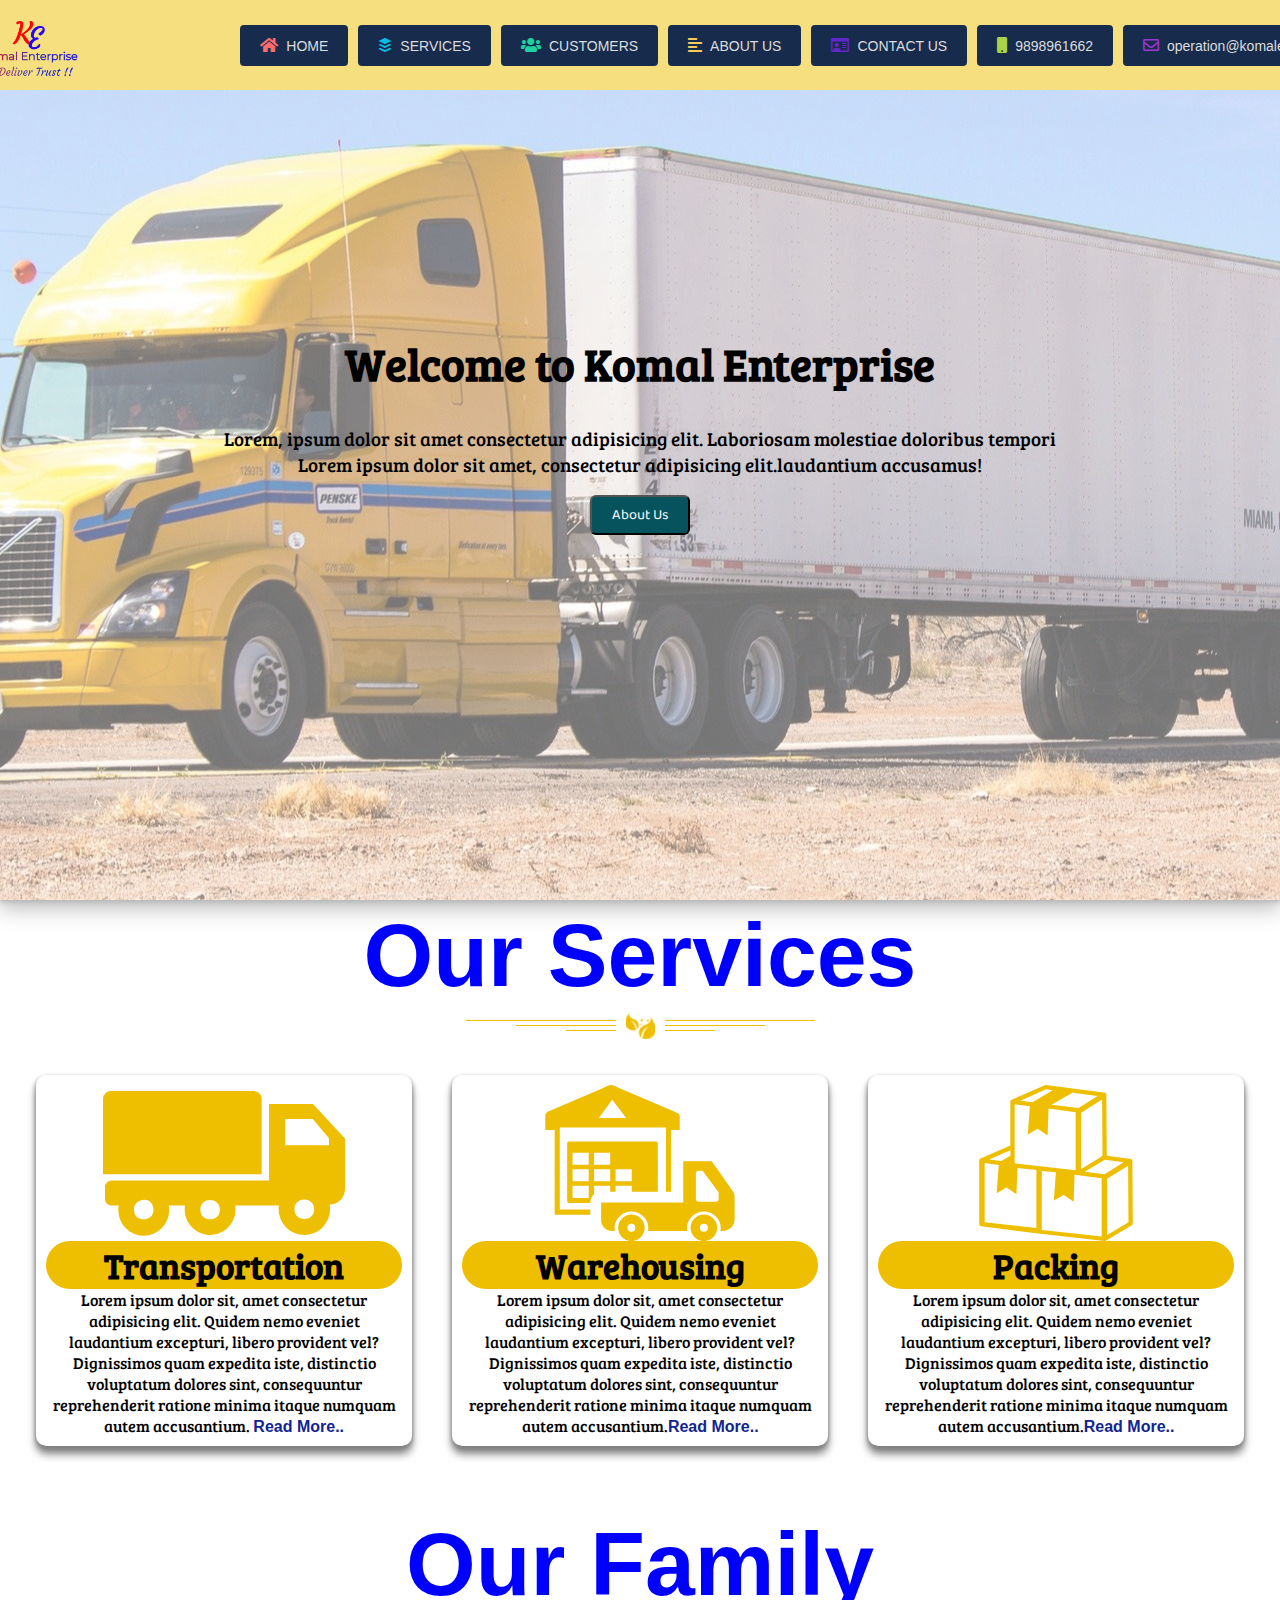
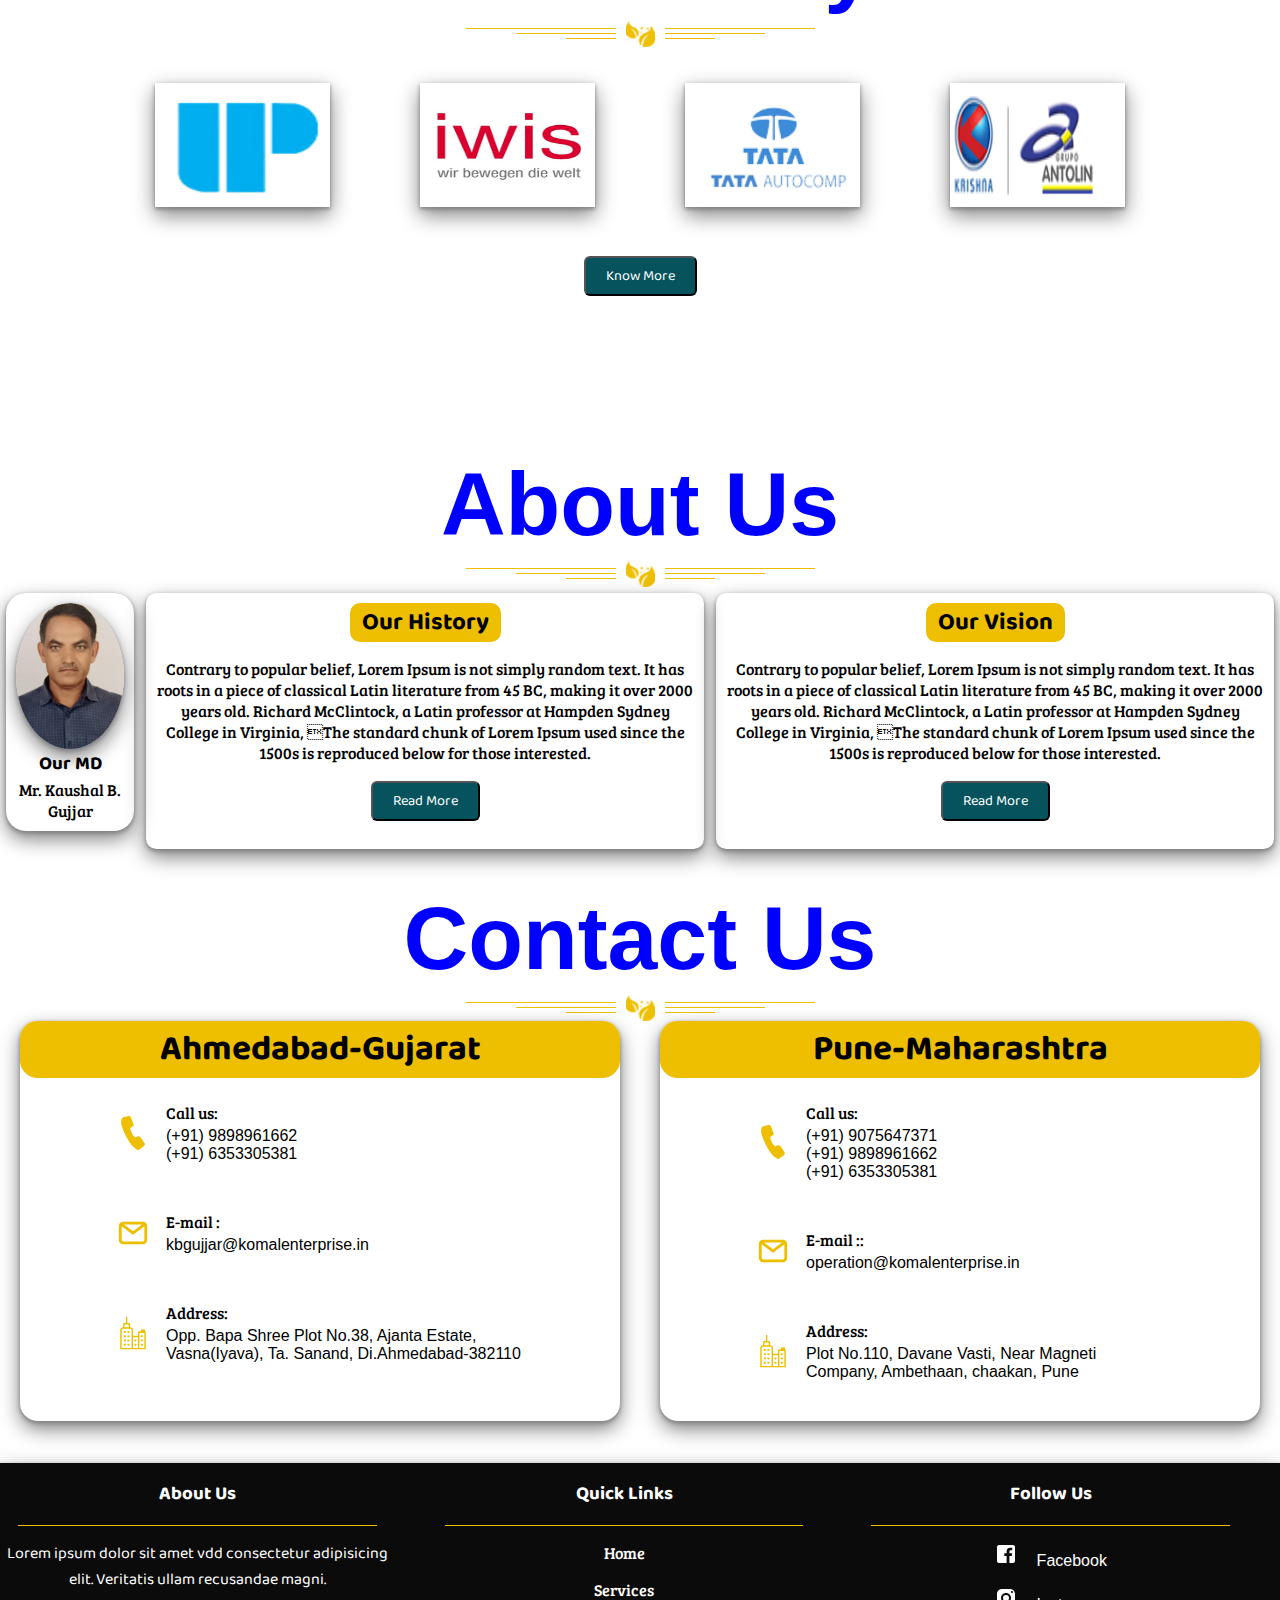
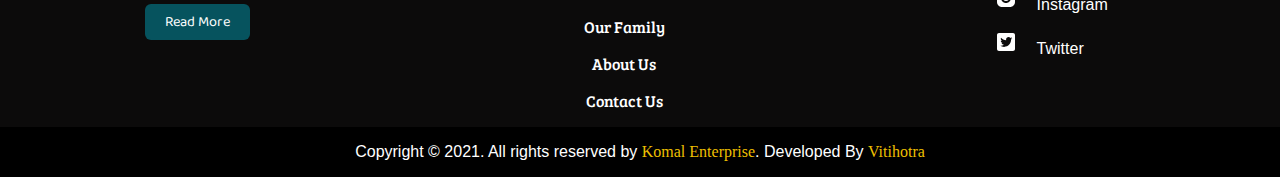
<file: index.html>
<!DOCTYPE html>
<html lang="en">
<head>
    <meta charset="UTF-8">
    <meta http-equiv="X-UA-Compatible" content="IE=edge">
    <meta name="viewport" content="width=device-width, initial-scale=1.0">
    <link rel="stylesheet" href="./css/style.css">
    <link rel="stylesheet" href="./css/main.css">
    <link rel="stylesheet" media="screen and (max-width:930px)" href="./css/phone.css">
    <link rel="stylesheet" media="screen and (max-width:720px)" href="./css/phone2.css">
    <link rel="stylesheet" media="screen and (max-width:480px)" href="./css/phone2.css">
    <link rel="stylesheet" media="screen and (max-width:320px)" href="./css/phone2.css">
    <script src="https://cdnjs.cloudflare.com/ajax/libs/jquery/3.6.0/jquery.min.js"></script>
    <link rel="stylesheet" href="https://cdnjs.cloudflare.com/ajax/libs/font-awesome/5.15.4/css/all.min.css">
    <title>Komal Enterprise | Welocome</title>
    <script>
        $(function(){
            $('#header').load('./pages/header.html');
            $('#footer').load('/pages/footer.html');
        });  
    </script>
</head>
<body>
    <div id="header">
    </div>
    <section id="home">
        
            <h1 class="t-primary">Welcome to Komal Enterprise</h1>
            <p>Lorem, ipsum dolor sit amet consectetur adipisicing elit. Laboriosam molestiae doloribus tempori</p>
            <p>Lorem ipsum dolor sit amet, consectetur adipisicing elit.laudantium accusamus!</p>
            <a href="aboutus.html"><button class="btn">About Us</button></a>
  
    </section>
    <section id="services-container">
        <div class="t-primary center">
            <h1>Our Services</h1>
        </div>
        <div id="services">
            <div class="box">
                <img src="./img/icons/svgs/regular/logistic-truck.svg" alt="">
                <h2 class="t-secondary center">Transportation</h2>
                <p class="center">Lorem ipsum dolor sit, amet consectetur adipisicing elit. Quidem nemo eveniet
                    laudantium excepturi, libero provident vel? Dignissimos quam expedita iste, distinctio voluptatum
                    dolores sint, consequuntur reprehenderit ratione minima itaque numquam autem accusantium. <a href="/services.html" class="t-link">Read More..</a></p>
            </div>
            <div class="box">
                <img src="./img/icons/svgs/regular/warehousing.svg" alt="">
                <h2 class="t-secondary center">Warehousing</h2>
                <p class="center">Lorem ipsum dolor sit, amet consectetur adipisicing elit. Quidem nemo eveniet
                    laudantium excepturi, libero provident vel? Dignissimos quam expedita iste, distinctio voluptatum
                    dolores sint, consequuntur reprehenderit ratione minima itaque numquam autem accusantium.<a href="/services.html" class="t-link">Read More..</a></p>
            </div>
            <div class="box">
                <img src="./img/icons/svgs/regular/boxes.svg" alt="">
                <h2 class="t-secondary center">Packing</h2>
                <p class="center">Lorem ipsum dolor sit, amet consectetur adipisicing elit. Quidem nemo eveniet
                    laudantium excepturi, libero provident vel? Dignissimos quam expedita iste, distinctio voluptatum
                    dolores sint, consequuntur reprehenderit ratione minima itaque numquam autem accusantium.<a href="/services.html" class="t-link">Read More..</a></p>
            </div>
        </div>
    </section>
    <section id="client-section">
        <div class="t-primary center">
            <h1>Our Family</h1>
        </div>
        <div id="clients">
            <div class="client-item">
                <img src="./img/logo/unitex_1.png" alt="Our Client">
            </div>
            <div class="client-item">
                <img src="./img/logo/iwis.png" alt="Our Client">
            </div>
            <div class="client-item">
                <img src="./img/logo/tata_autocom-1.png" alt="Our Client">
            </div>
            <div class="client-item">
                <img src="./img/logo/krishna_group.gif" alt="Our Client">
            </div>
        </div>
        <div id="clients">
            <a href="./customer.html"> <button class="btn">Know More</button></a>
        </div>
    </section>
    <section id="about-us">
        <div class="t-primary center">
            <h1>About Us</h1>
        </div>
        <div class="aboutus-container center">
            <div id="md-img">
                <img src="./img/others/MD.jpeg" alt="">
                <h3>Our MD</h3>
                <p>Mr. Kaushal B. Gujjar</p>
            </div>
            <div id="about-info" class="center">
                <h2>Our History</h2>
                <p>Contrary to popular belief, Lorem Ipsum is not simply random text. It has roots in a
                    piece of
                    classical Latin literature from 45 BC, making it over 2000 years old. Richard
                    McClintock, a
                    Latin professor at Hampden Sydney College in Virginia, The standard chunk of Lorem
                    Ipsum used
                    since the 1500s is reproduced below for those interested.</p>
                <a href="aboutus.html"><button class="btn btn-secondary">Read More</button></a>
            </div>
            <div id="about-info" class="center">
                <h2>Our Vision</h2>
                <p>Contrary to popular belief, Lorem Ipsum is not simply random text. It has roots in a
                    piece of
                    classical Latin literature from 45 BC, making it over 2000 years old. Richard
                    McClintock, a
                    Latin professor at Hampden Sydney College in Virginia, The standard chunk of Lorem
                    Ipsum used
                    since the 1500s is reproduced below for those interested.</p>
                <a href="aboutus.html"><button class="btn btn-secondary">Read More</button></a>
            </div>
        </div>
    </section>
    <section id="contact-us">
        <div class="t-primary center">
            <h1>Contact Us</h1>
        </div>
        <div class="contact-info-flex">

            <div class="contact-info-wrapper">
                <h1 class="t-secondary center">Ahmedabad-Gujarat</h1>
                <div class="contact-info">
                    <div>
                        <div>
                            <img src="./img/icons/svgs/regular/ui-call.svg" alt="">
                            <div>
                                <span>Call us:</span>
                                <span>(+91) 9898961662</span>
                                <span>(+91) 6353305381</span>
                            </div>
                        </div>
                        <div>
                            <img src="./img/icons/svgs/regular/email (1).svg" alt="">
                            <div>
                                <span>E-mail :</span>
                                <span>kbgujjar@komalenterprise.in</span>
                            </div>
                        </div>
                        <div>
                            <img src="./img/icons/svgs/regular/office.svg" alt="">
                            <div>
                                <span>Address:</span>
                                <span>Opp. Bapa Shree Plot No.38, Ajanta Estate, Vasna(Iyava), Ta. Sanand, Di.Ahmedabad-382110</span>
                            </div>
                        </div>
                        <!-- <div>
                            <img src="./img/icons/svgs/regular/clock (2).svg" alt="">
                            <div>
                                <span>Working Hours:</span>
                                <span>Mon - Sat (8.00am - 12.00am)</span>
                            </div>
                        </div> -->
                    </div>
                </div>
            </div>
            <div class="contact-info-wrapper">
                <h1 class="t-secondary center">Pune-Maharashtra</h1>
                <div class="contact-info">
                    <div>
                        <div>
                            <img src="./img/icons/svgs/regular/ui-call.svg" alt="">
                            <div>
                                <span>Call us:</span>
                                <span>(+91) 9075647371</span>
                                <span>(+91) 9898961662</span>
                                <span>(+91) 6353305381</span>
                            </div>
                        </div>
                        <div>
                            <img src="./img/icons/svgs/regular/email (1).svg" alt="">
                            <div>
                                <span>E-mail ::</span>
                                <span>operation@komalenterprise.in</span>
                            </div>
                        </div>
                        <div>
                            <img src="./img/icons/svgs/regular/office.svg" alt="">
                            <div>
                                <span>Address:</span>
                                <span>Plot No.110, Davane Vasti, Near Magneti Company, Ambethaan, chaakan, Pune</span>
                            </div>
                        </div>
                        <!-- <div>
                            <img src="./img/icons/svgs/regular/clock (2).svg" alt="">
                            <div>
                                <span>Working Hours:</span>
                                <span>Mon - Sat (8.00am - 12.00am)</span>
                            </div>
                        </div> -->
                    </div>
                </div>
            </div>
        </div>
        <!-- <div class="map">
            <iframe
                src="https://www.google.com/maps/embed?pb=!1m18!1m12!1m3!1d206253.45012861438!2d-115.31508258571672!3d36.124918453865035!2m3!1f0!2f0!3f0!3m2!1i1024!2i768!4f13.1!3m3!1m2!1s0x80beb782a4f57dd1%3A0x3accd5e6d5b379a3!2sLas%20Vegas%2C%20NV%2C%20USA!5e0!3m2!1sen!2sru!4v1580850940897!5m2!1sen!2sru"
                width="100%" height="100%" frameborder="0" style="border:0;" allowfullscreen=""></iframe>
            </div> -->
    </section>
    <div id="footer"></div>
</body>
</html>
</file>
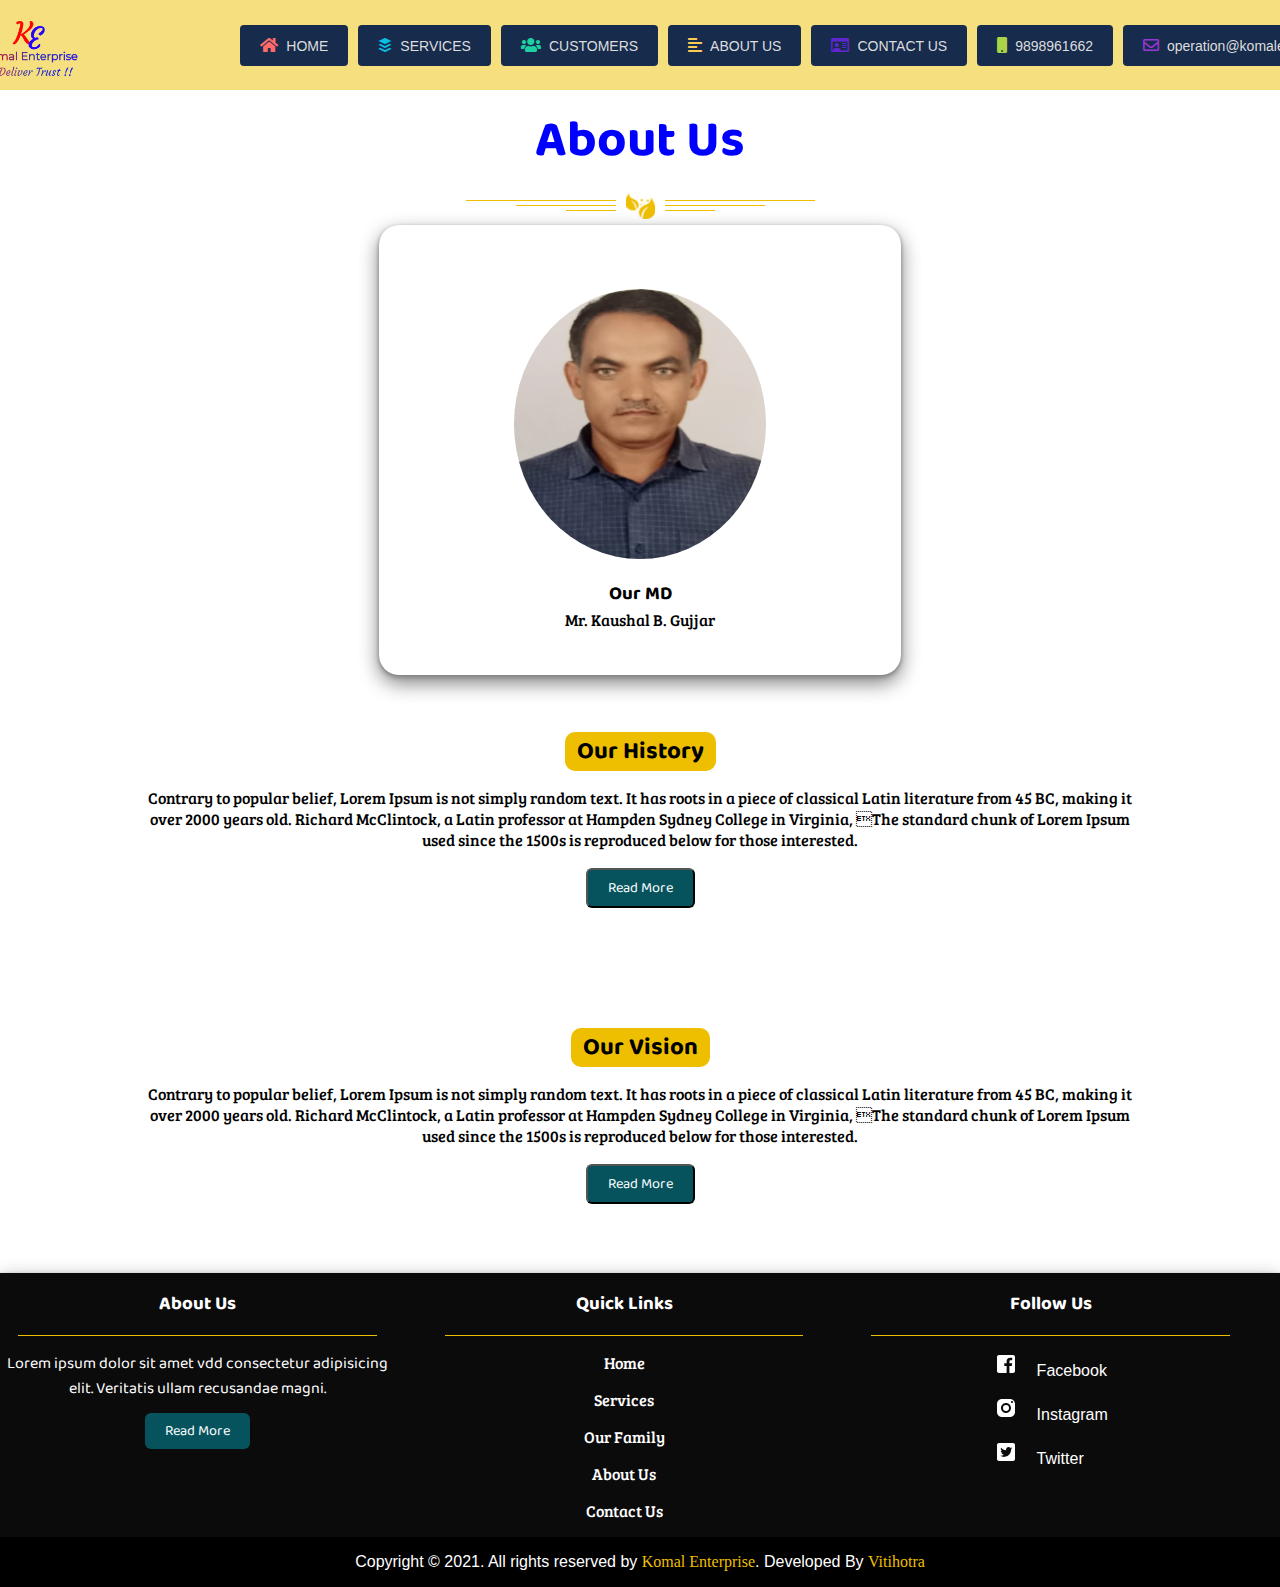
<file: aboutus.html>
<!DOCTYPE html>
<html lang="en">
<head>
    <meta charset="UTF-8">
    <meta http-equiv="X-UA-Compatible" content="IE=edge">
    <meta name="viewport" content="width=device-width, initial-scale=1.0">
    <link rel="stylesheet" href="/css/style.css">
    <link rel="stylesheet" href="css/main.css">
    <link rel="stylesheet" href="css/aboutus.css">
    <link rel="stylesheet" media="screen and (max-width:930px)" href="./css/phone.css">
    <link rel="stylesheet" media="screen and (max-width:480px)" href="./css/phone2.css">
    <title>Komal Enterprise | About Us</title>
    <script src="https://cdnjs.cloudflare.com/ajax/libs/jquery/3.6.0/jquery.min.js"></script>
    <link rel="stylesheet" href="https://cdnjs.cloudflare.com/ajax/libs/font-awesome/5.15.4/css/all.min.css">
    <script src="https://code.jquery.com/jquery-3.6.0.js"
        integrity="sha256-H+K7U5CnXl1h5ywQfKtSj8PCmoN9aaq30gDh27Xc0jk=" crossorigin="anonymous"></script>
    <script>
        $(function(){
            $('#header').load('../pages/header.html');
            $('#footer').load('../pages/footer.html');
        });   
    </script>
</head>
<body>
    <div id="header"></div>
    <section id="about-us">
        <div><h1 class="t-primary center">About Us</h1></div>
        <div class="aboutus-container">
            <div id="md-img">
                <img src="./img/others/MD.jpeg" alt="">
                <h3>Our MD</h3>
                <p>Mr. Kaushal B. Gujjar</p>
            </div>
            <div id="about-info" class="center">
                <h2>Our History</h2>
                <p>Contrary to popular belief, Lorem Ipsum is not simply random text. It has roots in a
                piece of
                classical Latin literature from 45 BC, making it over 2000 years old. Richard
                McClintock, a
                Latin professor at Hampden Sydney College in Virginia, The standard chunk of Lorem
                Ipsum used
                since the 1500s is reproduced below for those interested.</p>
                <a href="aboutus.html"><button class="btn btn-secondary">Read More</button></a>
            </div>
            <div id="about-info" class="center">
                <h2>Our Vision</h2>
                <p>Contrary to popular belief, Lorem Ipsum is not simply random text. It has roots in a
                piece of
                classical Latin literature from 45 BC, making it over 2000 years old. Richard
                McClintock, a
                Latin professor at Hampden Sydney College in Virginia, The standard chunk of Lorem
                Ipsum used
                since the 1500s is reproduced below for those interested.</p>
                <a href="aboutus.html"><button class="btn btn-secondary">Read More</button></a>
            </div>
        </div>
</section>
<div id="footer"></div>
</body>
</html>
</file>
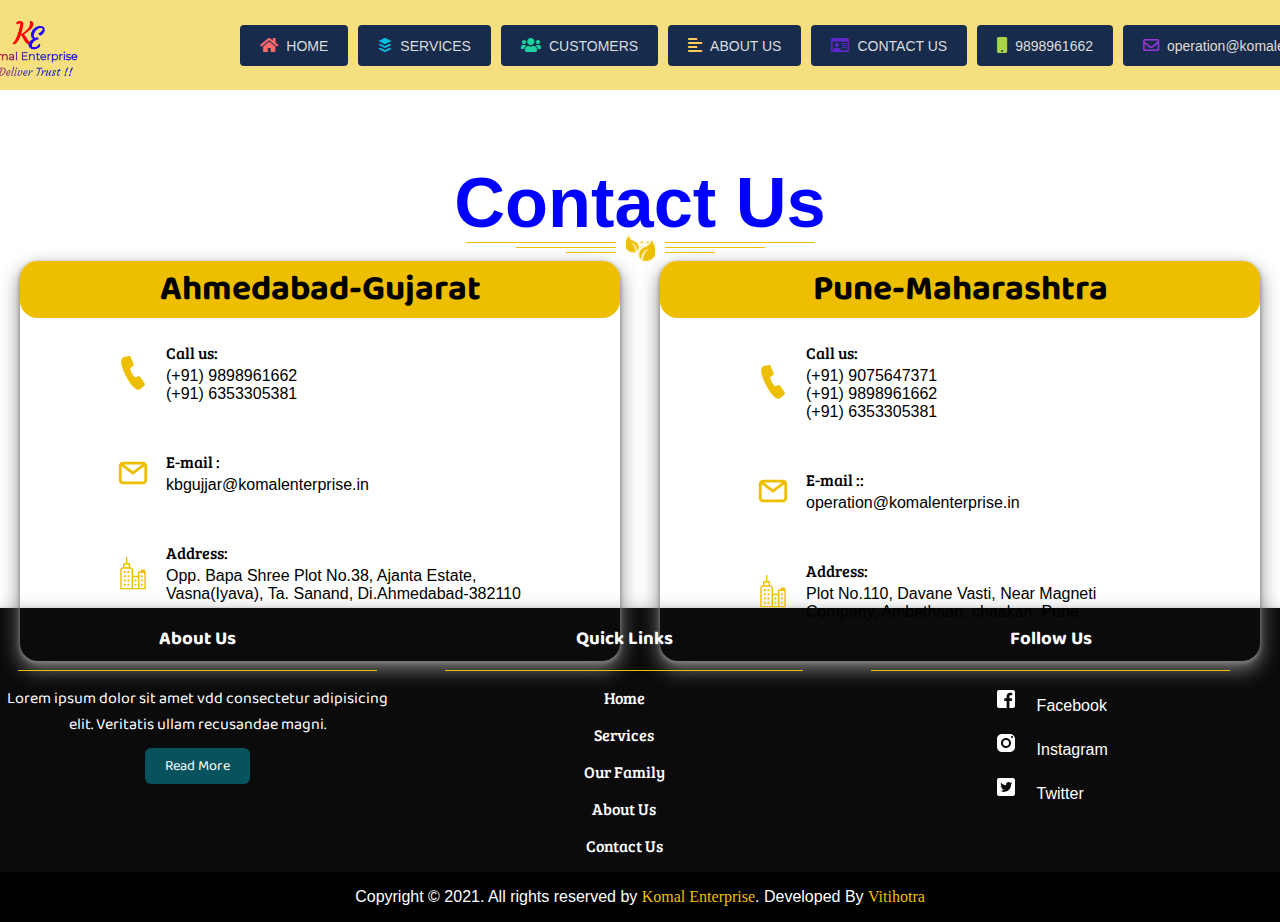
<file: contactus.html>
<!DOCTYPE html>
<html lang="en">

<head>
    <meta charset="UTF-8">
    <meta http-equiv="X-UA-Compatible" content="IE=edge">
    <meta name="viewport" content="width=device-width, initial-scale=1.0">
    <link rel="stylesheet" href="/css/style.css">
    <link rel="stylesheet" href="css/main.css">
    <link rel="stylesheet" href="/css/contactus.css">
    <link rel="stylesheet" media="screen and (max-width:930px)" href="./css/phone.css">
    <script src="https://cdnjs.cloudflare.com/ajax/libs/jquery/3.6.0/jquery.min.js"></script>
    <link rel="stylesheet" href="https://cdnjs.cloudflare.com/ajax/libs/font-awesome/5.15.4/css/all.min.css">
    <title>Komal Enterprise | Contact Us</title>
    <style>
        @media screen and (max-width:930px) {
            #contact-us {
                height: 66em;
            }

            @media screen and (max-width:480px) {
                #contact-us {
                    height: 66em;
                }
            }
        }
    </style>
    <script src="https://code.jquery.com/jquery-3.6.0.js"
        integrity="sha256-H+K7U5CnXl1h5ywQfKtSj8PCmoN9aaq30gDh27Xc0jk=" crossorigin="anonymous"></script>
    <script>
        $(function () {
            $('#header').load('../pages/header.html');
            $('#footer').load('../pages/footer.html');
        });
    </script>
</head>

<body>
    <div id="header">

    </div>
    <section id="contact-us">
        <div class="t-primary center">
            <h1>Contact Us</h1>
        </div>
    <div class="contact-info-flex">
        <div class="contact-info-wrapper">
            <h1 class="t-secondary center">Ahmedabad-Gujarat</h1>
            <div class="contact-info">
                <div>
                    <div>
                        <img src="./img/icons/svgs/regular/ui-call.svg" alt="">
                        <div>
                            <span>Call us:</span>
                            <span>(+91) 9898961662</span>
                            <span>(+91) 6353305381</span>
                        </div>
                    </div>
                    <div>
                        <img src="./img/icons/svgs/regular/email (1).svg" alt="">
                        <div>
                            <span>E-mail :</span>
                            <span>kbgujjar@komalenterprise.in</span>
                        </div>
                    </div>
                    <div>
                        <img src="./img/icons/svgs/regular/office.svg" alt="">
                        <div>
                            <span>Address:</span>
                            <span>Opp. Bapa Shree Plot No.38, Ajanta Estate, Vasna(Iyava), Ta. Sanand,
                                Di.Ahmedabad-382110</span>
                        </div>
                    </div>
                    <!-- <div>
                        <img src="./img/icons/svgs/regular/clock (2).svg" alt="">
                        <div>
                            <span>Working Hours:</span>
                            <span>Mon - Sat (8.00am - 12.00am)</span>
                        </div>
                    </div> -->
                </div>
            </div>
        </div>
        <div class="contact-info-wrapper">
            <h1 class="t-secondary center">Pune-Maharashtra</h1>
            <div class="contact-info">
                <div>
                    <div>
                        <img src="./img/icons/svgs/regular/ui-call.svg" alt="">
                        <div>
                            <span>Call us:</span>
                            <span>(+91) 9075647371</span>
                            <span>(+91) 9898961662</span>
                            <span>(+91) 6353305381</span>
                        </div>
                    </div>
                    <div>
                        <img src="./img/icons/svgs/regular/email (1).svg" alt="">
                        <div>
                            <span>E-mail ::</span>
                            <span>operation@komalenterprise.in</span>
                        </div>
                    </div>
                    <div>
                        <img src="./img/icons/svgs/regular/office.svg" alt="">
                        <div>
                            <span>Address:</span>
                            <span>Plot No.110, Davane Vasti, Near Magneti Company, Ambethaan, chaakan, Pune</span>
                        </div>
                    </div>
                    <!-- <div>
                        <img src="./img/icons/svgs/regular/clock (2).svg" alt="">
                        <div>
                            <span>Working Hours:</span>
                            <span>Mon - Sat (8.00am - 12.00am)</span>
                        </div>
                    </div> -->
                </div>
            </div>
        </div>
        </div>
    </div>    
    </section>
    <div id="footer"></div>
</body>

</html>
</file>
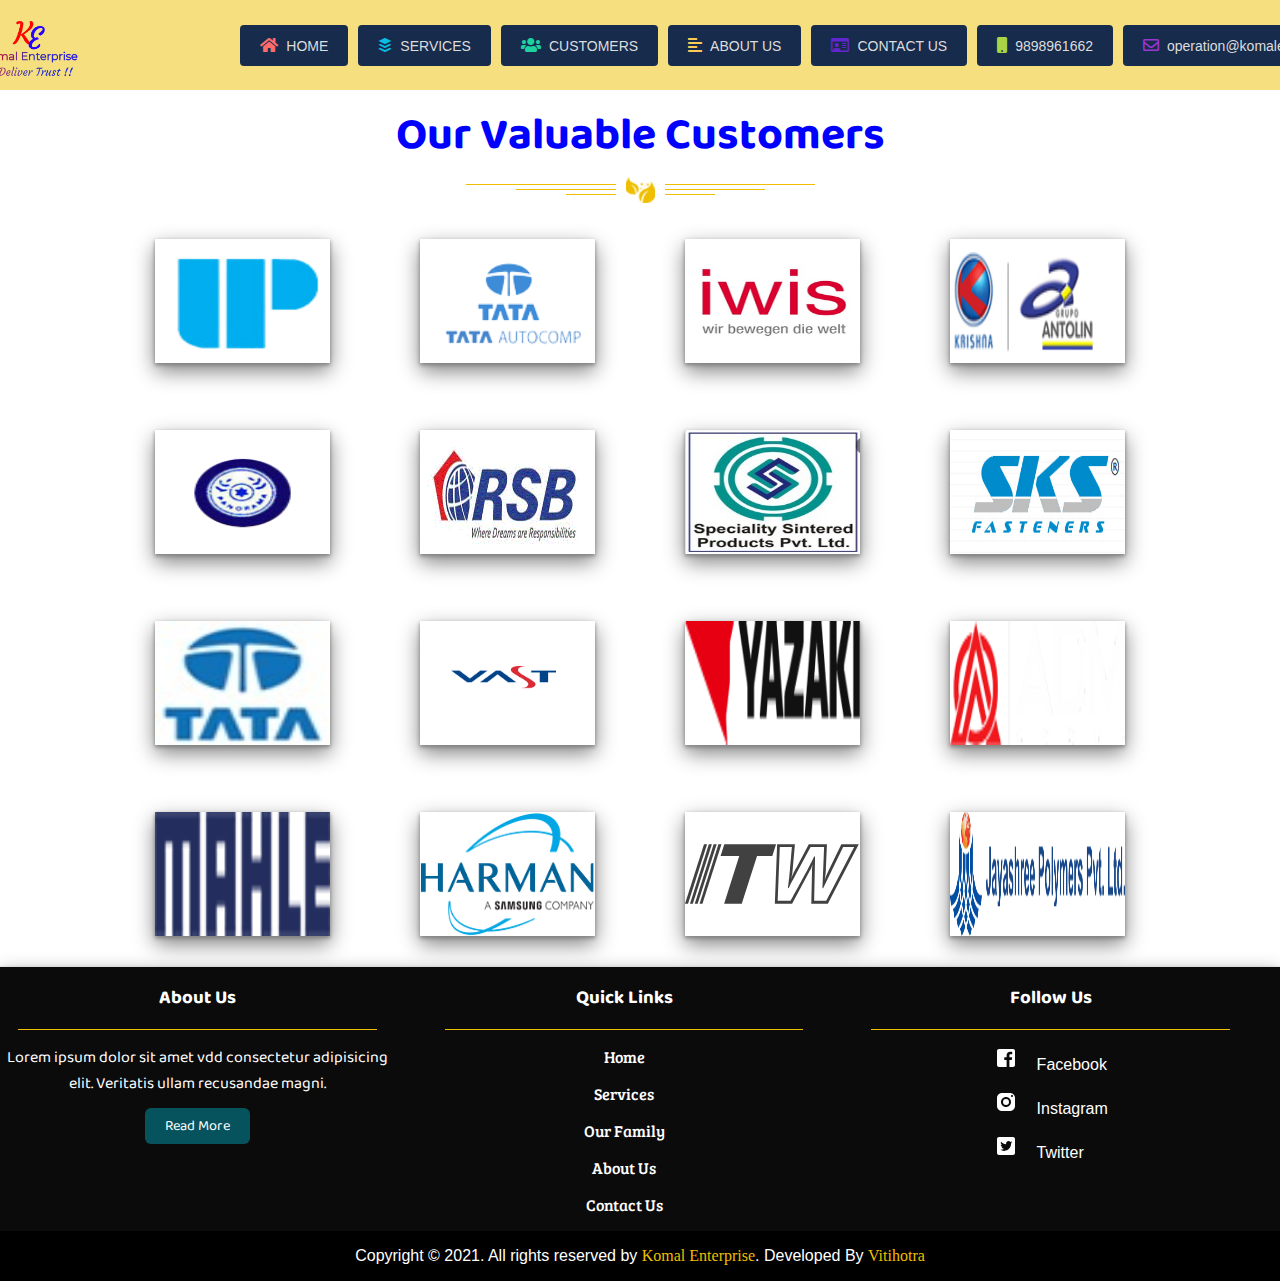
<file: customer.html>
<!DOCTYPE html>
<html lang="en">
<head>
    <meta charset="UTF-8">
    <meta http-equiv="X-UA-Compatible" content="IE=edge">
    <meta name="viewport" content="width=device-width, initial-scale=1.0">
    <link rel="stylesheet" href="./css/style.css">
    <link rel="stylesheet" href="./css/main.css">
    <link rel="stylesheet" href="./css/customer.css">
    <link rel="stylesheet" media="screen and (max-width:930px)" href="./css/phone.css">
    <title>Komal Enterprise | Customers</title>
    <script src="https://cdnjs.cloudflare.com/ajax/libs/jquery/3.6.0/jquery.min.js"></script>
    <link rel="stylesheet" href="https://cdnjs.cloudflare.com/ajax/libs/font-awesome/5.15.4/css/all.min.css">
    <script src="https://code.jquery.com/jquery-3.6.0.js"
        integrity="sha256-H+K7U5CnXl1h5ywQfKtSj8PCmoN9aaq30gDh27Xc0jk=" crossorigin="anonymous"></script>
    <script>
        $(function(){
            $('#header').load('../pages/header.html');
            $('#footer').load('../pages/footer.html');
        });   
    </script>
</head>
<body>
    <div id="header"></div>
    <section id="customer">
        <h1 class="t-primary center">Our Valuable Customers</h1>
        <div id="clients">
            <div class="client-item">
                <img src="./img/logo/unitex_1.png" alt="Our Client">
            </div>
            <div class="client-item">
                <img src="./img/logo/tata_autocom-1.png" alt="Our Client">
            </div>
            <div class="client-item">
                <img src="./img/logo/iwis.png" alt="Our Client">
            </div>
            <div class="client-item">
                <img src="./img/logo/krishna_group.gif" alt="Our Client">
            </div>
        </div>
        <div id="clients">
            <div class="client-item">
                <img src="./img/logo/panorama.png" alt="Our Client">
            </div>
            <div class="client-item">
                <img src="./img/logo/RSB.gif" alt="Our Client" width="300px" height="54">
            </div>
            <div class="client-item">
                <img src="./img/logo/sintered.PNG" alt="Our Client">
            </div>
            <div class="client-item">
                <img src="./img/logo/SKS.PNG" alt="Our Client">
            </div>
        </div>
        <div id="clients">
            <div class="client-item">
                <img src="./img/logo/tata_logo.jpg" alt="Our Client">
            </div>
            <div class="client-item">
                <img src="./img/logo/vast.png" alt="Our Client" width="300px" height="54">
            </div>
            <div class="client-item">
                <img src="./img/logo/yazaki.gif" alt="Our Client">
            </div>
            <div class="client-item">
                <img src="./img/logo/adm.png" alt="Our Client">
            </div>
        </div>
        <div id="clients">
            <div class="client-item">
                <img src="./img/logo/Bher-Hella.png" alt="Our Client">
            </div>
            <div class="client-item">
                <img src="./img/logo/harman.png" alt="Our Client" width="300px" height="54">
            </div>
            <div class="client-item">
                <img src="./img/logo/ITW.svg" alt="Our Client">
            </div>
            <div class="client-item">
                <img src="./img/logo/jayshree.png" alt="Our Client">
            </div>
        </div>
        <div id="footer"></div>
</body>
</html>
</file>
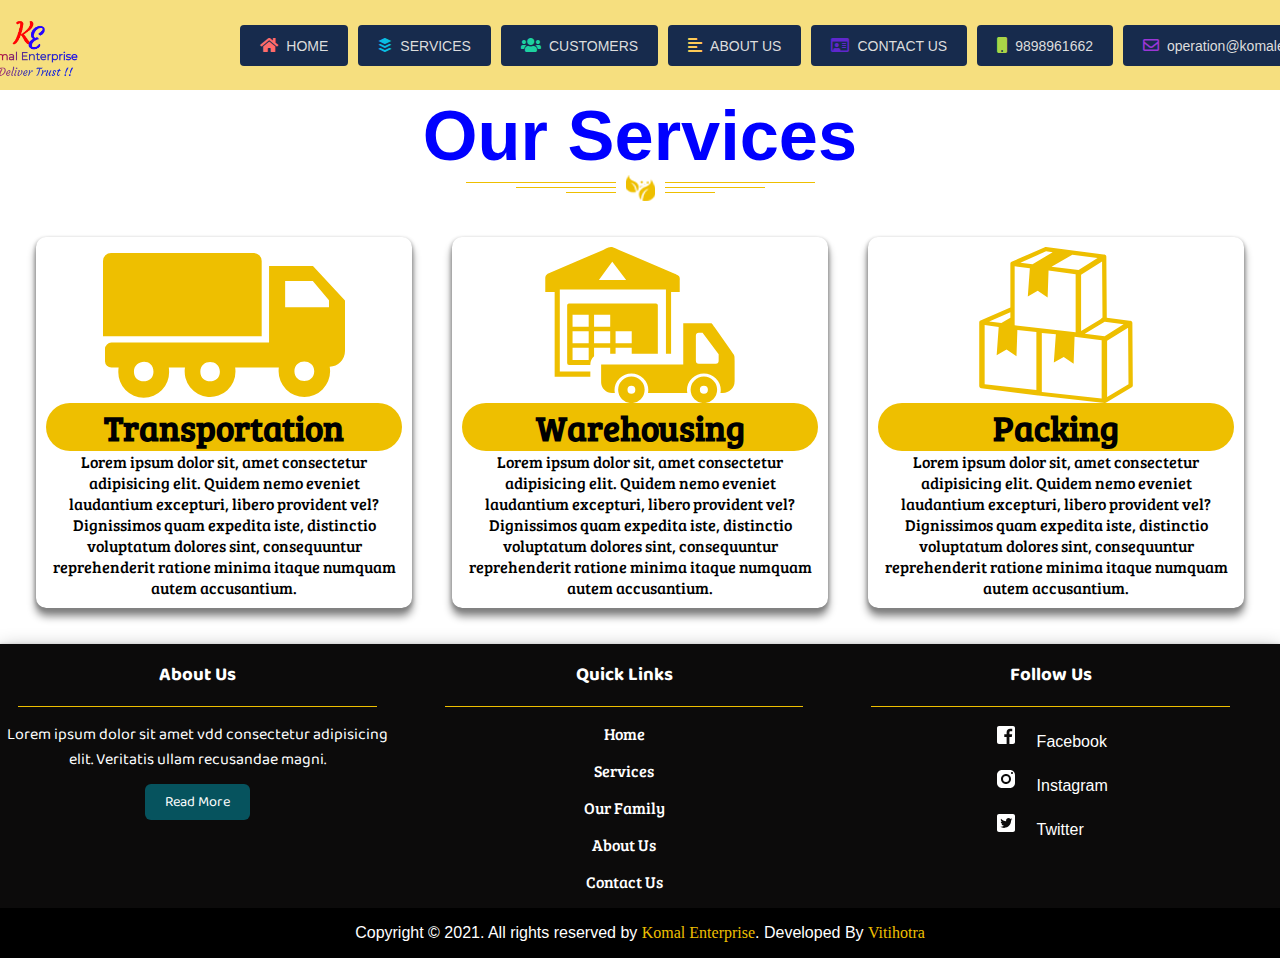
<file: services.html>
<!DOCTYPE html>
<html lang="en">
<head>
    <meta charset="UTF-8">
    <meta http-equiv="X-UA-Compatible" content="IE=edge">
    <meta name="viewport" content="width=device-width, initial-scale=1.0">
    <link rel="stylesheet" href="./css/style.css">
    <link rel="stylesheet" href="./css/main.css">
    <link rel="stylesheet" href="./css/services.css">
    <link rel="stylesheet" media="screen and (max-width:930px)" href="./css/phone.css">
    <script src="https://cdnjs.cloudflare.com/ajax/libs/jquery/3.6.0/jquery.min.js"></script>
    <link rel="stylesheet" href="https://cdnjs.cloudflare.com/ajax/libs/font-awesome/5.15.4/css/all.min.css">
    <title>Komal Enterprise | Services</title>
    <script src="https://code.jquery.com/jquery-3.6.0.js"
        integrity="sha256-H+K7U5CnXl1h5ywQfKtSj8PCmoN9aaq30gDh27Xc0jk=" crossorigin="anonymous"></script>
        <script>
            $(function(){
                $('#header').load('./pages/header.html');
                $('#footer').load('/pages/footer.html');
            });  
        </script>
</head>
<body>
    <div id="header"></div>
    <section class="services-container">
        <div class="t-primary center">
            <h1>Our Services</h1>
        </div>
        <div id="services">
            <div class="box">
                <img src="./img/icons/svgs/regular/logistic-truck.svg" alt="">
                <h2 class="t-secondary center">Transportation</h2>
                <p class="center">Lorem ipsum dolor sit, amet consectetur adipisicing elit. Quidem nemo eveniet
                    laudantium excepturi, libero provident vel? Dignissimos quam expedita iste, distinctio voluptatum
                    dolores sint, consequuntur reprehenderit ratione minima itaque numquam autem accusantium.</p>
            </div>
            <div class="box">
                <img src="./img/icons/svgs/regular/warehousing.svg" alt="">
                <h2 class="t-secondary center">Warehousing</h2>
                <p class="center">Lorem ipsum dolor sit, amet consectetur adipisicing elit. Quidem nemo eveniet
                    laudantium excepturi, libero provident vel? Dignissimos quam expedita iste, distinctio voluptatum
                    dolores sint, consequuntur reprehenderit ratione minima itaque numquam autem accusantium.</p>
            </div>
            <div class="box">
                <img src="./img/icons/svgs/regular/boxes.svg" alt="">
                <h2 class="t-secondary center">Packing</h2>
                <p class="center">Lorem ipsum dolor sit, amet consectetur adipisicing elit. Quidem nemo eveniet
                    laudantium excepturi, libero provident vel? Dignissimos quam expedita iste, distinctio voluptatum
                    dolores sint, consequuntur reprehenderit ratione minima itaque numquam autem accusantium.</p>
            </div>
        </div>
    </section>
    <div id="footer"></div>
</body>
</html>
</file>
<file: css/style.css>
* {
    margin: 0;
    padding: 0;
    text-decoration: none;
    font-family: sans-serif;
}

header {
    height: 90px;
    position: fixed;
    width: 100%;
    background: #f6df7f;
}

.inner-width {
    max-width: 1000px;
    padding: 0 0;
    margin: auto;
}

.logo {
    float: left;
    padding: 4vh 04vh;
}

.logo img {
    height: 60px;
    margin: -2vh -22vh;
}

.navigation-menu {
    float: right;
    display: flex;
    align-items: center;
    min-height: 90px;
    margin: 0 -26vh;
    background: #f6df7f;
}

.navigation-menu::before {
    content: "";
    opacity: 0.3;
    z-index: -1;
}

.navigation-menu a {
    margin-left: 10px;
    color: #ddd;
    text-transform: uppercase;
    font-size: 14px;
    padding: 12px 20px;
    background: #172b4d;
    border-radius: 4px;
    transition: 0.3s linear;
}

.navigation-menu a:hover {
    background: #fff;
    color: #2f3640;
    transform: scale(1.1);
}

.navigation-menu i {
    margin-right: 8px;
    font-size: 16px;
}

.home {
    color: #ff6b6b;
}

.service {
    color: #0abde3;
}

.about {
    color: #feca57;
}

.contact {
    color: #5f27cd;
}

.client {
    color: #1dd1a1;
}

.call {
    color: #aad447;
}

.email {
    color: #9b36d6;
}

.menu-toggle-btn {
    float: right;
    height: 90px;
    line-height: 90px !important;
    color: #fff;
    font-size: 26px;
    display: none !important;
    cursor: pointer;
}

/* Screen 1030px */

@media screen and (max-width:1030px) {
    .logo {
        float: left;
        padding: 2vh 0vh
    }

    .logo img {
        height: 40px;
        margin: 0px;
    }

    .menu-toggle-btn {
        display: block !important;
        padding-right: 8vh;
    }

    .navigation-menu {
        position: fixed;
        width: 130%;
        max-width: 500px;
        background: #f6df7f;
        top: 90px;
        right: 0;
        display: none;
        padding: 20px 40px;
        box-sizing: border-box;
        margin: 0 0vh;
    }

    .fa-bars {
        color: black !important;
    }

    .navigation-menu::before {
        content: "";
        border-left: 10px solid transparent;
        border-right: 10px solid transparent;
        border-bottom: 10px solid #172b4d;
        position: absolute;
        top: -10px;
        right: 10px;
    }

    .navigation-menu a {
        display: block;
        margin: 16px 0;
    }

    .navigation-menu.active {
        display: block;
    }
}

@media screen and (max-width:930px) {
    .logo {
        float: left;
        padding: 4vh 4vh;
    }

    .logo img {
        height: 40px;
        margin: 0px;
    }

    .menu-toggle-btn {
        display: block !important;
        padding-right: 8vh;
    }

    .navigation-menu {
        position: fixed;
        width: 130%;
        max-width: 500px;
        background: #f6df7f;
        top: 90px;
        right: 0;
        display: none;
        padding: 20px 40px;
        box-sizing: border-box;
    }

    .fa-bars {
        color: black !important;
    }

    .navigation-menu::before {
        content: "";
        border-left: 10px solid transparent;
        border-right: 10px solid transparent;
        border-bottom: 10px solid #172b4d;
        position: absolute;
        top: -10px;
        right: 10px;
    }

    .navigation-menu a {
        display: block;
        margin: 16px 0;
    }

    .navigation-menu.active {
        display: block;
    }
}

@media screen and (max-width:480px) {
    .menu-toggle-btn {
        padding-right: 8vh;
    }

    .navigation-menu {
        width: 100%;
        font-size: 1.4rem;
        
    }
}
</file>
<file: css/main.css>
@import url('https://fonts.googleapis.com/css2?family=Bree+Serif&display=swap');
@import url('https://fonts.googleapis.com/css2?family=Baloo+Bhai+2:wght@400;500;600;700&family=Bree+Serif&display=swap');
@import url('https://fonts.googleapis.com/css2?family=Courgette&display=swap');
@import url('https://fonts.googleapis.com/css2?family=Courgette&family=Montserrat:ital,wght@1,500&display=swap');
/* CSS reset */

* {
    margin: 0;
    padding: 0;
    /* font-family: 'Baloo Bhai 2', cursive; */
    /* font-family: 'Bree Serif', serif; */
    scroll-behavior: smooth;
    box-sizing: border-box;
}

/* CSS Variables */

:root {
    --navbar-height: 59px
}

/* Navigation Bar */

#navbar {
    display: flex;
    align-items: center;
    position: relative;
    font-family: 'Baloo Bhai 2', cursive;
    justify-content: space-between;
    /* justify-content: center; */
    /* background-color: seagreen; */
}

/* Home Section */

#home {
    display: flex;
    flex-direction: column;
    padding: 1em 10em;
    height: 95vh;
    justify-content: center;
    align-items: center;
}

#home::before {
    content: "";
    background: url('../img/backgrounds/background_main.jpg') no-repeat center center;
    position: absolute;
    height: 100vh;
    width: 100%;
    top: 0px;
    left: 0px;
    z-index: -1;
    opacity: 0.54;
    box-shadow: 0px 2px 4px 0 gray, 0px 8px 20px 0 gray;
}

#home h1 {
    text-align: center;
    font-family: 'Bree Serif', serif;
    background: none;
}

#home p {
    text-align: center;
    font-size: 1.2rem;
    font-family: 'Bree Serif', serif;
}

/* Services section */

#services-container {
    /* background-color: red; */
    margin-top: 18px;
}

#services {
    margin: 16px;
    display: flex;
}

#services .box {
    /* border: 2px solid rgb(247, 152, 152); */
    margin: 20px;
    border-radius: 10px;
    padding: 10px;
    box-shadow: 0px 2px 4px 0 gray, 0px 8px 8px 0 gray;
}

#services .box img {
    height: 156px;
    width: 242px;
    margin: auto;
    display: block;
    border-radius: 8px;
}

#services .box p {
    font-family: 'Bree Serif', serif;
}

/* Client section */

#client-section {
    height: 60vh;
}

#client-section::before {
    content: "";
    position: absolute;
    /* background:url('../img/backgrounds/background_second.jpg'); */
    width: 100%;
    height: 59%;
    z-index: -1;
    opacity: 0.6;
    background-repeat: no-repeat;
    background-position: center;
    /* box-shadow: 0px 2px 4px 0 gray, 0px 8px 20px 0 gray; */
}

#clients {
    display: flex;
    justify-content: center;
    align-items: center;
}

.client-item {
    padding: 3vh 5vh;
    margin-top: 1vh;
}

#clients img {
    height: 124px;
    width: 175px;
    box-shadow: 0px 2px 4px 0 gray, 0px 8px 20px 0 gray;
}

/* About us sectonn */

#about-us::before {
    content: "";
    position: absolute;
    /* background: rgb(219, 206, 206); */
    /* url('../img/backgrounds/background_second.jpg'); */
    width: 100%;
    height: 71%;
    z-index: -1;
    opacity: 0.6;
    background-repeat: no-repeat;
    background-position: center;
}

.aboutus-container {
    display: flex;
}

#md-img {
    display: flex;
    flex-direction: column;
    width: 10%;
    height: 10%;
    /* border: 2px solid brown; */
    margin: 6px;
    border-radius: 20px;
    box-shadow: 0px 2px 4px 0 gray, 0px 8px 20px 0 gray;
    padding: 10px;
}

#md-img img {
    /* border: 8px solid rgb(248, 237, 187); */
    border-radius: 50%;
    box-shadow: 0px 2px 4px 0 gray, 0px 8px 20px 0 gray;
}

#md-img h3 {
    font-family: 'Baloo Bhai 2', cursive;
}

#md-img p {
    font-family: 'Bree Serif', serif;
}

#about-info {
    /* border: 2px solid brown; */
    margin: 6px;
    border-radius: 10px;
    padding: 10px;
    box-shadow: 0px 2px 4px 0 gray, 0px 8px 20px 0 gray;
}

#about-info p {
    font-family: 'Bree Serif', serif;
}

#about-info h2 {
    font-family: 'Baloo Bhai 2', cursive;
    margin-bottom: 1rem;
    background-color: #EEBF00;
    display: inline-block;
    border-radius: 10px;
    padding: 0px 12px;
}

#about-info h3 {
    font-family: 'Baloo Bhai 2', cursive;
}

/* Contact Us section */

#contact-us {
    height: 38em;
}

.contact-info-wrapper {
    flex: 1;
    box-shadow: 0px 2px 4px 0 gray, 0px 8px 20px 0 gray;
    margin: 0 20px;
    border-radius: 1.1em;
}

.contact-info-flex {
    display: flex;
}

.contact-info-wrapper h1{
    font-family: 'Baloo Bhai 2', cursive;
    margin-bottom: 1rem;
    background-color: #EEBF00;
    /* display: flex; */
    border-radius: 0.5em;
    padding: 0px 12px;
}

.contact-info {
    display: flex;
    justify-content: center;
}

.contact-info>div>div {
    display: flex;
    align-items: center;
    margin-bottom: 2rem;
    padding: 0.5em 6em;
}

.contact-info>div>div img {
    margin-right: 1rem;
    width: 34px;
}

.contact-info>div>div>div {
    display: flex;
    flex-direction: column;
}

.contact-info>div>div>div span:first-child {
    font-family: 'Bree Serif', serif;
    margin-bottom: 0.25rem;
}

/* Footer section */

footer {
    background-color: rgb(12, 11, 11);
}

.footer-container {
    display: flex;
    color: white;
    box-shadow: 0px 2px 4px 0 gray, 0px 8px 20px 0 gray;
}

.footer-container .container-box ul {
    list-style-type: none;
}

.footer-container h3 {
    font-family: 'Baloo Bhai 2', cursive;
    border-bottom: 1px solid #EEBF00;
    padding-bottom: 1rem;
    margin: 1rem 18px;
}

.footer-container p {
    font-family: 'Baloo Bhai 2', cursive;
    line-height: 1.6;
    margin-bottom: 1rem;
}

.footer-container .container-box ul li a {
    font-family: 'Bree Serif', serif;
    color: white;
    text-decoration: none;
}

.footer-container .container-box ul li a:hover {
    color: rgb(126, 121, 121);
    font-family: 'Bree Serif', serif;
}

.footer-container .container-box ul li a img {
    width: 24px;
}

.footer-container .container-box ul li {
    margin-bottom: 1rem;
}

.footer-container .container-box:nth-child(3)>div {
    display: flex;
    justify-content: center;
}

.footer-container .container-box:nth-child(3) {
    text-align: left;
}

.footer-container .container-box:nth-child(3) h3 {
    text-align: center;
}

.footer-container .container-box:nth-child(3)>div img {
    margin-right: 1rem;
}

.container-box {
    flex: 1;
    margin-right: 2rem;
    text-align: center;
}

/* Copyright section */

footer.copyright {
    padding: 1rem 0;
    background-color: black;
    color: white;
    font-family: 'Bree Serif', serif;
}

footer.copyright a {
    font-family: cursive;
    text-decoration: none;
    color: #EEBF00;
}

/* Utility Classes */

.t-primary {
    font-family: 'Baloo Bhai 2', cursive;
    font-size: 2.8rem;
    padding: 0.7em;
    background: url("../img/icons/svgs/regular/hr.svg") no-repeat center bottom;
}

.t-primary h1 {
    color: blue;
    /* text-decoration: underline #EEBF00 4px;
    text-underline-offset: 13px; */
}

.t-secondary {
    font-family: 'Bree Serif', serif;
    font-size: 2.2rem;
    background-color: #EEBF00;
    border-radius: 1.1em;
}

.btn {
    padding: 6px 20px;
    border: 2px solide black;
    background-color: rgb(6, 83, 94);
    color: white;
    margin: 2vh 5vh;
    font-size: 0.9rem;
    border-radius: 6px;
    cursor: pointer;
    text-decoration: none;
    font-family: 'Baloo Bhai 2', cursive;
}

.t-link {
    text-decoration: none;
    color: rgb(17, 36, 146);
    font-weight: 900;
}

.center {
    text-align: center;
    justify-content: center;
}
</file>
<file: css/phone.css>
/* Home section */

#home h1.t-primary{
    font-size: 2.2rem;
    width: fit-content;
}

#home p{
    /* width: 100vh; */
    font-size: 1.2rem;
    width: 75vw;
}

#home .btn{
    width:max-content;
}

/* services section */

#services{
    flex-direction: column;
}

#services .box img {
    height: 75px;
    margin: auto;
    display: block;
    border-radius: 8px;
}

/* client section */

#clients{
    flex-wrap: wrap;
    overflow:hidden;
}

#clients img {
    height: 75px;
    width: 100px;
    box-shadow: 0px 2px 4px 0 gray, 0px 8px 20px 0 gray;
}

.client-item {
    padding: 25px 10px;
}

/* about-us section */
.aboutus-container {
    flex-direction: column;
    align-items: center;
}

#md-img {
    display: flex;
    flex-flow: column;
    width: 24vh;
    height: 48vh;
    /* border: 2px solid brown; */
    margin: 6px;
    border-radius: 10px;
    /* box-shadow: 0px 2px 4px 0 grey, 0px 8px 20px 0 grey; */
    box-shadow: none;
    padding: 10px;
    justify-content: center;
    align-self: center;
}

#md-img p {
    width: max-content;
}

#about-info {
    width: 68vh;
    padding: 0em;
    border-radius: 1em;
}

#about-info h2{
    font-family: 'Baloo Bhai 2', cursive;
    margin-bottom: 1rem;
    background-color: #EEBF00;
    display: flex;
    border-radius: 0.5em 0.5em 0em 0em;
    padding: 0em 0.6em;
    justify-content: center;
}

#about-info p {
    justify-content: center;
    align-items: center;
    padding: -1px 110px;
}


/* contact-us section */
#contact-us {
    height: 62em;
}

.contact-info-flex {
    flex-direction: column;
    margin: 0.4em 0em;
    
}

.contact-info-wrapper{
    /* flex: 1;
    box-shadow: 0px 2px 4px 0 gray, 0px 8px 20px 0 gray; */
    margin: 10px 20px;
    border-radius: 1.1em;
}

.contact-info-wrapper h1{
    font-family: 'Baloo Bhai 2', cursive;
    margin-bottom: 1rem;
    background-color: #EEBF00;
    display: flex;
    border-radius: 0.5em 0.5em 0em 0em;
    padding: 0em 0.6em;

}

.contact-info>div>div {
    margin-bottom: 6vh;
    padding: 0.2em 2em;
}

/* footer section */

.footer-container {
   flex-direction: column;
}

.footer-container h3 {
    border-top: 1px solid #EEBF00;
    padding-top: 0.5rem;
    padding-bottom: 0.5em;
    margin-left: 2.5rem;
}

/* Utility Class */

.t-primary{
    font-size: 2.2rem;
}
</file>
<file: css/phone2.css>
/* Home section */
/* #home{
    flex: 1;
} */

#home h1.t-primary{
    font-size: 1.8rem;
    padding-bottom: 6vh;
    width: fit-content;
}

#home p{
    font-size: 0.9rem;
    width: 22em;
}

/* Services section */

#services .box img {
    height: 10vh;
}

/* Client section */
#client-section {
    height: 60vh;
    display: block;
}

.client-item {
    padding: 0px 5px;
    margin-top: 18px;
}
/* about section */

#about-info {
    width: 22em;
    align-self: center;
    justify-self: center;
}

#about-info P{
    text-align: center;
}

/* Contact section */

#contact-us {
    height: 60em;
}
/* utility classes */
.t-primary h1 {
    font-size: 2.8rem;
    /* padding-bottom: 2vh; */
}

.t-secondary{
    font-size: 1.5rem;
}
</file>
<file: css/aboutus.css>
#about-us::before {
    content: "";
    position: absolute;
    /* url('../img/backgrounds/background_second.jpg'); */
    width: 100%;
    height: 71%;
    z-index: -1;
    opacity: 0.6;
    background-repeat: no-repeat;
    background-position: center;
}

.aboutus-container {
    display: flex;
    flex-flow: column;
    align-items: center;
    justify-content: center;
}

#md-img {
    display: flex;
    flex-flow: column;
    width: 58vh;
    height: 50vh;
    /* border: 2px solid brown; */
    margin: 6px;
    border-radius: 20px;
    box-shadow: 0px 2px 4px 0 gray, 0px 8px 20px 0 gray;
    padding: 10px;
    justify-content: center;
}

#md-img img {
     /* border: 8px solid rgb(248, 237, 187); */
     border-radius: 50%;
     box-shadow: none;
     width: 28vh;
     height: 30vh;
     align-self: center;
     margin: 20px 0;
}

#md-img h3 {
    font-family: 'Baloo Bhai 2', cursive;
    align-self: center;
}

#md-img p {
    font-family: 'Bree Serif', serif;
    align-self: center;
}

#about-info {
    /* border: 2px solid brown; */
    margin: 6px;
    border-radius: 10px;
    padding: 5vh;
    box-shadow: none;
    width: 120vh;
}

#about-info p {
    font-family: 'Bree Serif', serif;
}

#about-info h2 {
    font-family: 'Baloo Bhai 2', cursive;
    margin-bottom: 1rem;
    background-color: #EEBF00;
    display: inline-block;
    border-radius: 10px;
    padding: 0px 12px;
}

#about-info h3 {
    font-family: 'Baloo Bhai 2', cursive;
}

h1.t-primary{
    font-size: 3.2rem;
    padding-top: 100px;
    color: blue;
}
</file>
<file: css/contactus.css>
div.t-primary.center{
    padding-top: 18vh;
    padding-bottom: 2vh;
}

div.t-primary{
    font-size: 2.2rem;
}
</file>
<file: css/customer.css>
h1.t-primary{
    padding-top: 100px;
    color: blue;
}
</file>
<file: css/services.css>
div.t-primary.center{
    padding-top: 2.7em;
    font-size: 2.2rem;
}
</file>
